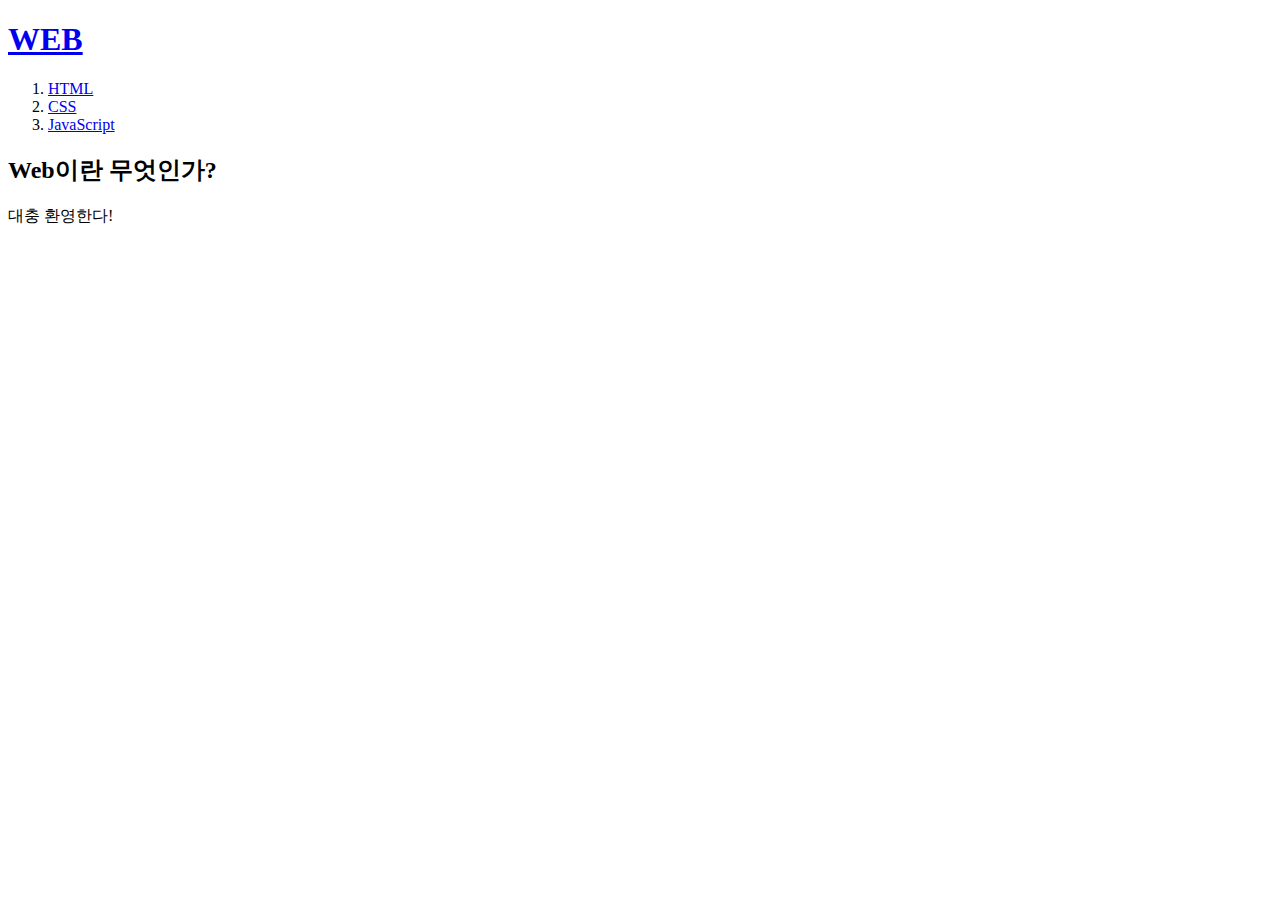
<file: pr1/index.html>
<!doctype html>
<html>
<head>
  <title>WEB1 - Welcome</title>
  <meta charset="utf-8">
</head>
<body>
  <h1><a href="index.html">WEB</a></h1>
  <ol>
    <li> <a href="1.html">HTML</a></li>
    <li> <a href="2.html">CSS</a> </li>
    <li> <a href="3.html">JavaScript</a></li>
  </ol>
  <h2>Web이란 무엇인가?</h2>
  <p>
  대충 환영한다!
</p>
</body>
</html>
</file>
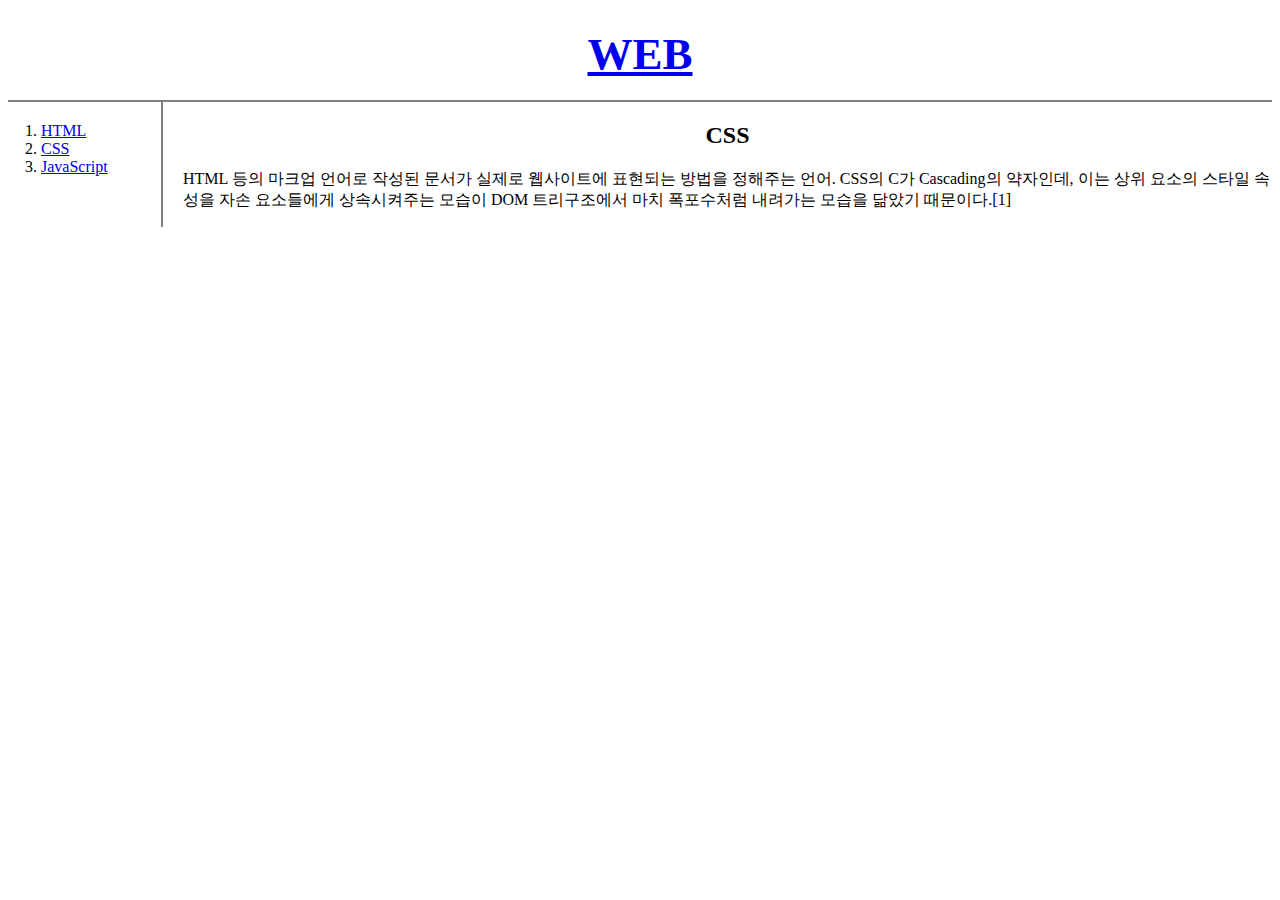
<file: pr1/2.html>
<!doctype html>
<html>
<head>
  <title>WEB1 - css</title>
  <meta charset="utf-8">
<link rel="stylesheet" href="style.css">
</head>
<body>
  <h1><a href="index.html">WEB</font></a></h1>
<div id="grid">
    <ol>
      <li> <a href="1.html">HTML</font></a></li>
      <li> <a href="2.html">CSS</font></a> </li>
      <li> <a href="3.html">JavaScript</font></a></li>
    </ol>
    <div id="article">
      <h2>CSS</h2>
      <p>HTML 등의 마크업 언어로 작성된 문서가 실제로 웹사이트에 표현되는 방법을 정해주는 언어.
    CSS의 C가 Cascading의 약자인데, 이는 상위 요소의 스타일 속성을 자손 요소들에게 상속시켜주는
    모습이 DOM 트리구조에서 마치 폭포수처럼 내려가는 모습을 닮았기 때문이다.[1]
    </p>
  </div>
</div>

</body>
</html>
</file>
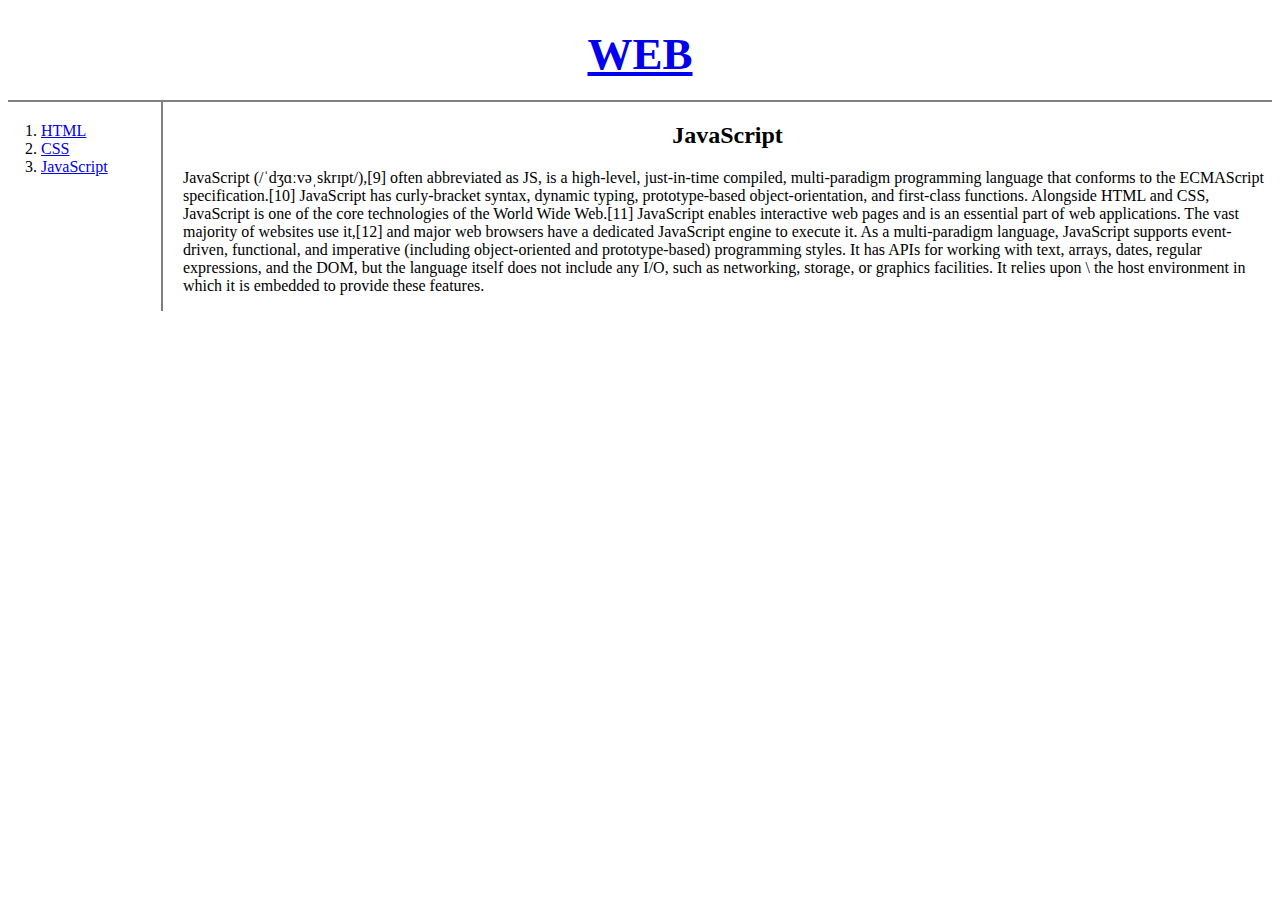
<file: pr1/3.html>
<!doctype html>
<html>
<head>
  <title>WEB1 - javascript</title>
  <meta charset="utf-8">
<link rel="stylesheet" href="style.css">
</head>
<body>
  <h1><a href="index.html">WEB</a></h1>
<div id="grid">
  <ol>
    <li> <a href="1.html">HTML</a></li>
    <li> <a href="2.html">CSS</a> </li>
    <li> <a href="3.html">JavaScript</a></li>
  </ol>
  <div id="article">
  <h2>JavaScript</h2>
  <p>JavaScript (/ˈdʒɑːvəˌskrɪpt/),[9] often abbreviated as JS, is a high-level, just-in-time compiled, multi-paradigm programming language that conforms to the ECMAScript specification.[10] JavaScript has curly-bracket syntax, dynamic typing, prototype-based object-orientation, and first-class functions.
Alongside HTML and CSS, JavaScript is one of the core technologies of the World Wide Web.[11] JavaScript enables interactive web pages and is an essential part of web applications. The vast majority of websites use it,[12] and major web browsers have a dedicated JavaScript engine to execute it.
As a multi-paradigm language, JavaScript supports event-driven, functional, and imperative (including object-oriented and prototype-based) programming styles. It has APIs for working with text, arrays, dates, regular expressions, and the DOM, but the language itself does not include any I/O, such as networking, storage, or graphics facilities. It relies upon \
the host environment in which it is embedded to provide these features.</p>
</div>
</div>

</body>
</html>
</file>
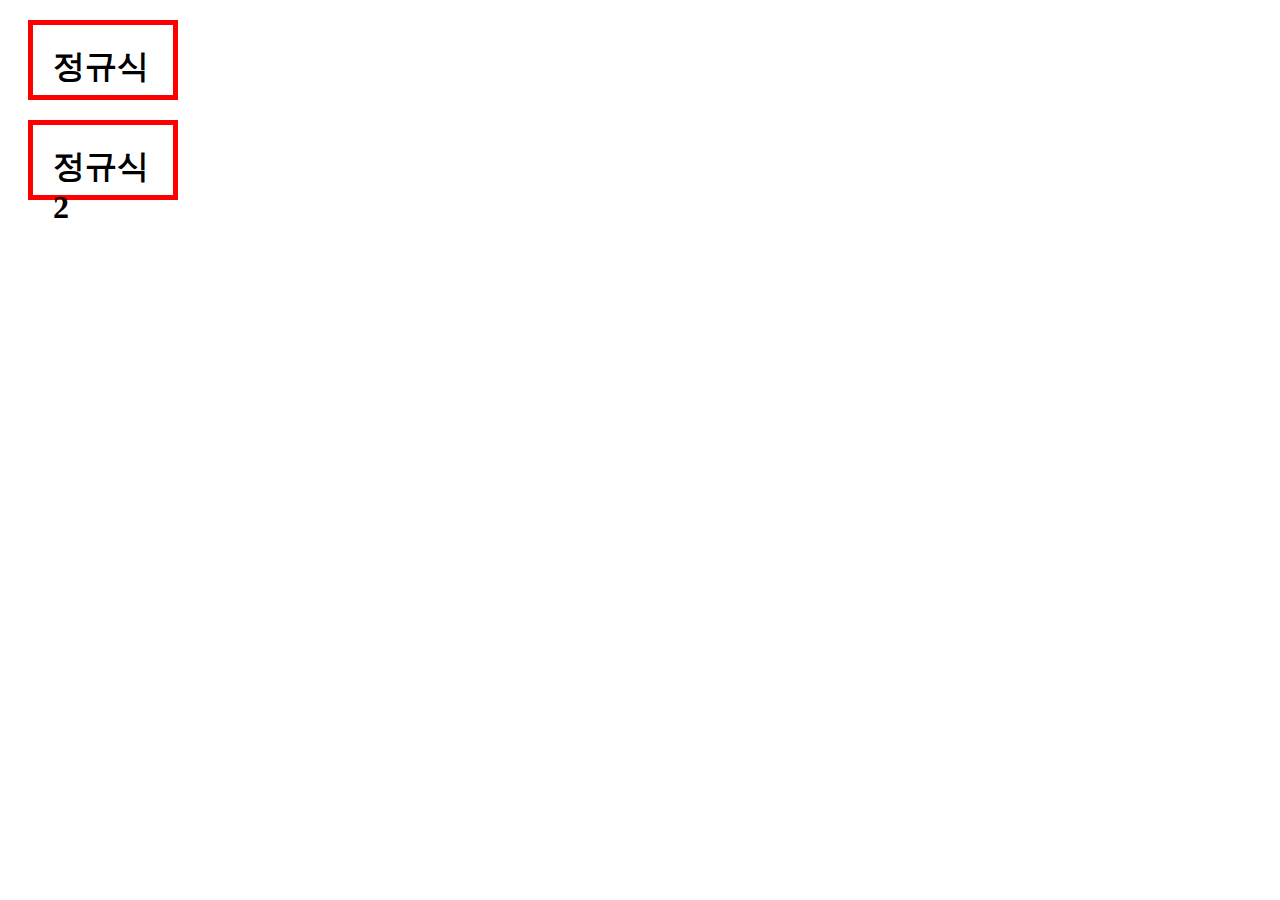
<file: pr1/box.html>
<!DOCTYPE html>
<html>
  <head>
    <meta charset="utf-8">
    <title></title>
    <style>
      h1,a{
        border:5px solid red;
        padding: 20px;
        margin:20px;
        display:block;
        width:100px;
        height:30px;
      }
    </style>
  </head>

  <body>
    <h1>정규식</h1>
    <h1>정규식2</h1>
  </body>

</html>
</file>
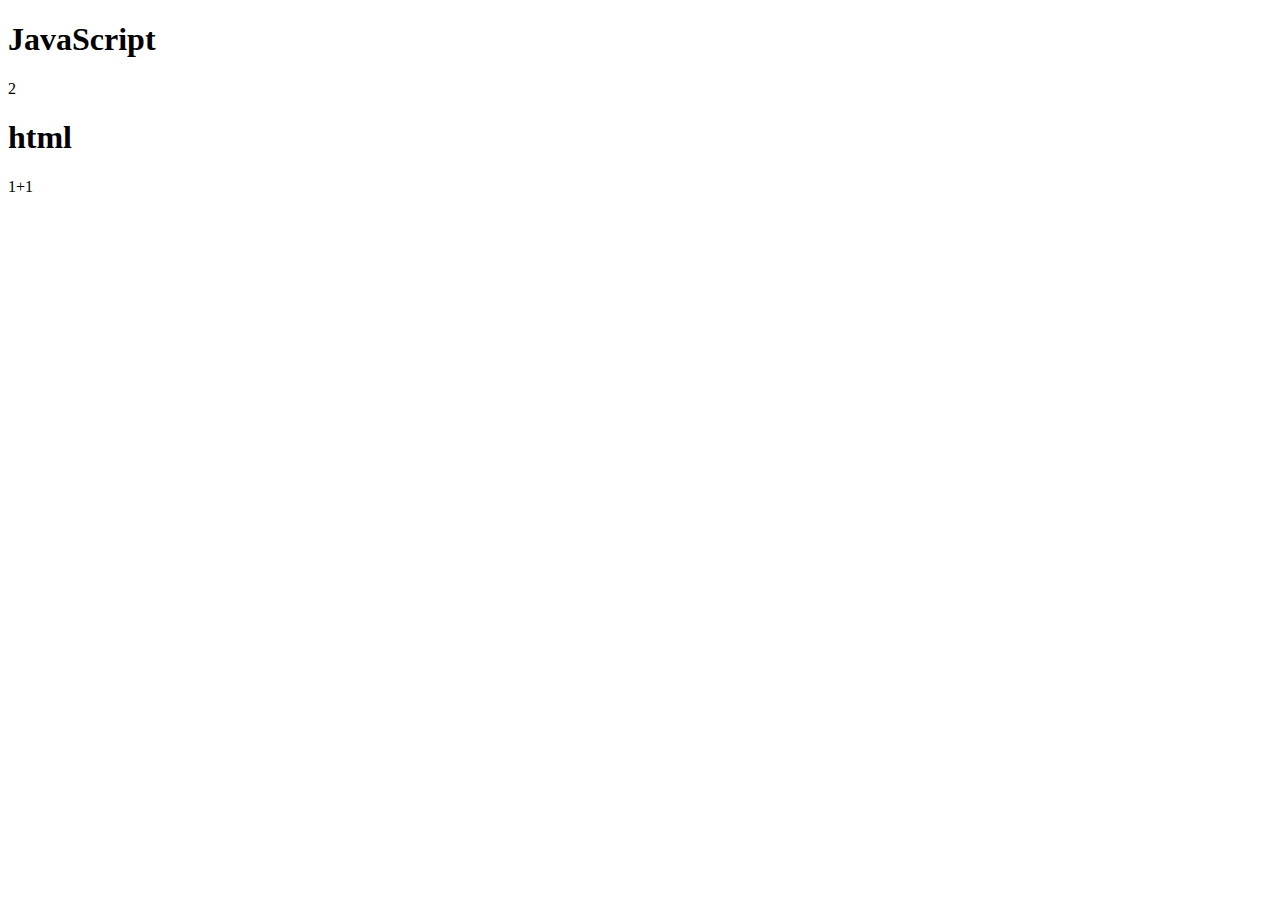
<file: pr1/ex1.html>
<!DOCTYPE html>
<html lang="en" dir="ltr">
  <head>
    <meta charset="utf-8">
    <title></title>
  </head>
  <body>
    <h1>JavaScript</h1>
    <script type="text/javascript">
      document.write(1+1);
    </script>
    <h1>html</h1>
    1+1
  </body>
</html>
</file>
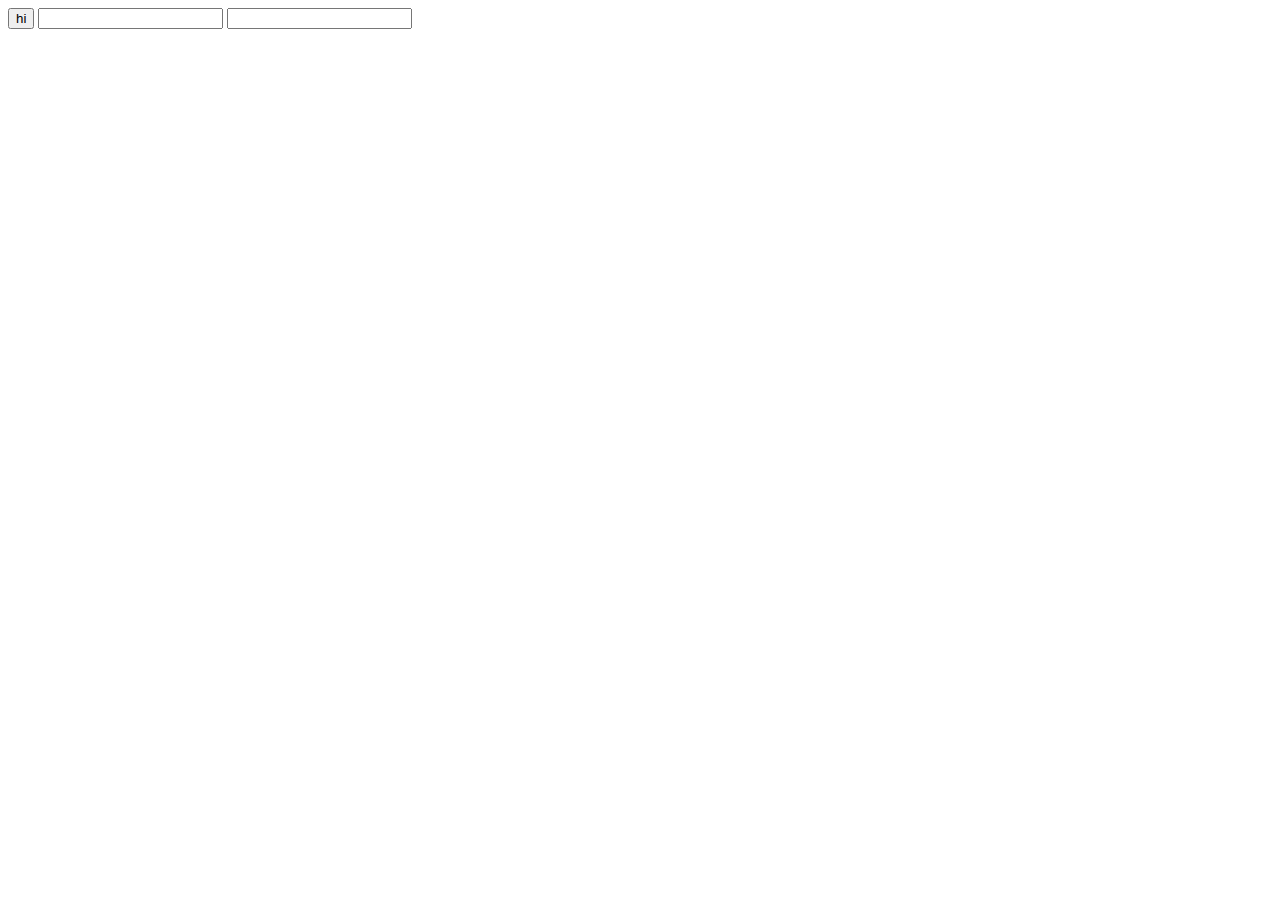
<file: pr1/ex2.html>
<!DOCTYPE html>
<html lang="en" dir="ltr">
  <head>
    <meta charset="utf-8">
    <title></title>
  </head>
  <body>
    <input type="button" value="hi" onclick="alert('hi')">
    <input type="text" onchange="alert('changed')">
    <input type="text" onkeydown="alert('key down!')">
  </body>
</html>
</file>
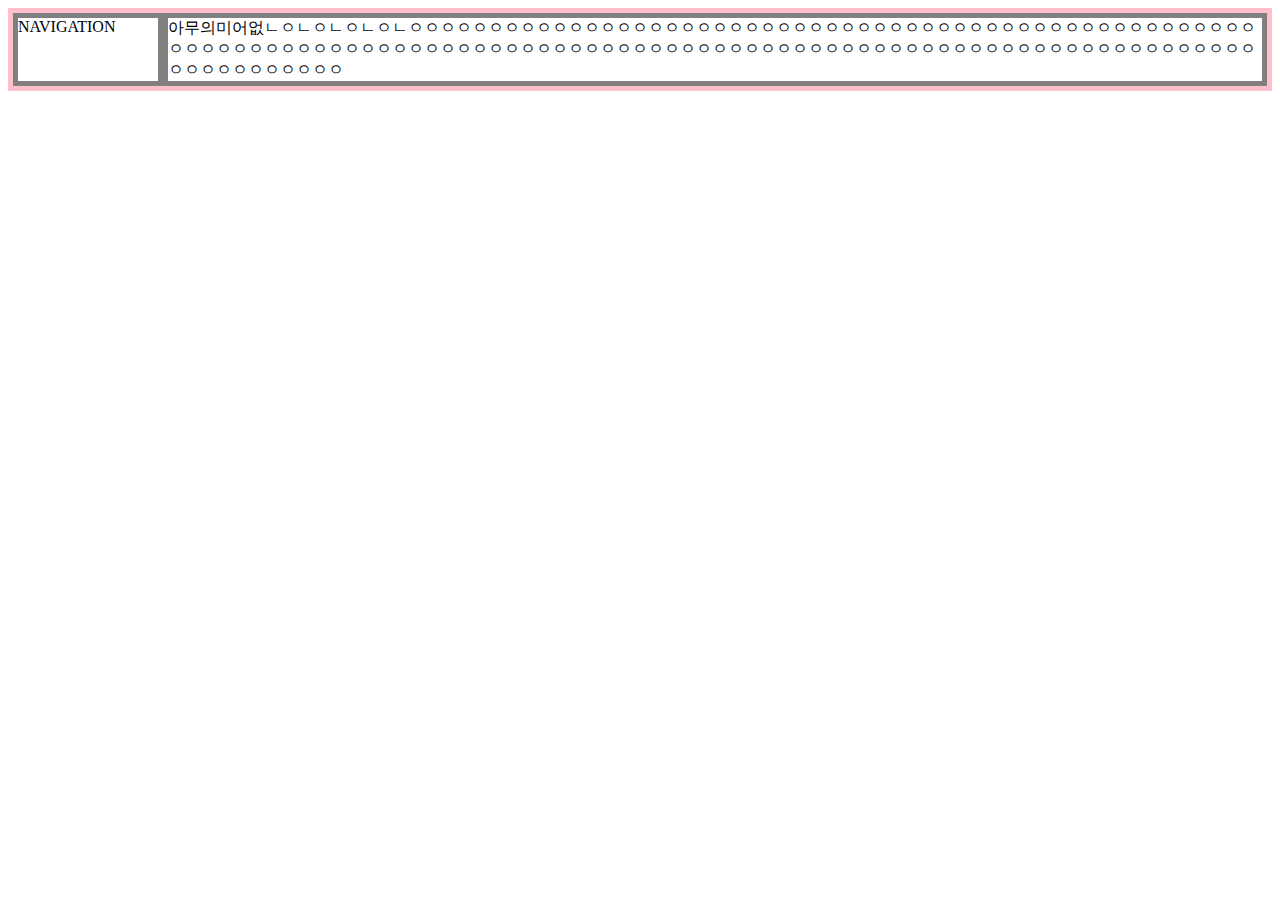
<file: pr1/grid.html>
<!DOCTYPE html>
<html>
  <head>
    <meta charset="utf-8">
    <title></title>
    <style>
      #grid{
        border:5px solid pink;
        display:grid;
        grid-template-columns: 150px 1fr;
      }

      div{
        border:5px solid gray;
      }
    </style>
  </head>
  <body>
    <div id="grid">
      <div>NAVIGATION</div>
      <div> 아무의미어없ㄴㅇㄴㅇㄴㅇㄴㅇㄴㅇㅇㅇㅇㅇㅇㅇㅇㅇㅇㅇㅇㅇㅇㅇㅇㅇㅇㅇㅇㅇㅇㅇㅇㅇㅇㅇㅇㅇㅇㅇㅇㅇㅇㅇㅇㅇㅇㅇㅇㅇㅇㅇㅇㅇㅇㅇㅇㅇㅇㅇㅇㅇㅇㅇㅇㅇㅇㅇㅇㅇㅇㅇㅇㅇㅇㅇㅇㅇㅇㅇㅇㅇㅇㅇㅇㅇㅇㅇㅇㅇㅇㅇㅇㅇㅇㅇㅇㅇㅇㅇㅇㅇㅇㅇㅇㅇㅇㅇㅇㅇㅇㅇㅇㅇㅇㅇㅇㅇㅇㅇㅇㅇㅇㅇㅇㅇㅇㅇㅇㅇㅇㅇㅇㅇㅇㅇㅇㅇㅇㅇㅇ</div>
    </div>
  </body>
</html>
</file>
<file: pr1/style.css>
<style>
  a{
    color:black;
    text-decoration:none;
  }
  h1{
    font-size:45px;
    text-align: center;
    border-bottom:2px solid gray;
    margin:0px;
    padding:20px;
  }
  ol{
    border-right:2px solid gray;
    width:100px;
    margin:0;
    padding:20px;
  }
  #grid{
    display:grid;
    grid-template-columns: 150px 1fr;
  }
  #grid ol{
    padding-left: 33px;
  }
  #grid #article{
    padding-left: 25px;
  }
  h2{
    text-align: center;
  }
  @media(max-width:800px){
    #grid{
      display:
    }
    ol{
      border-right:none;
    }
    h1{
      border-bottom: none;
    }
  }
</style>
</file>
